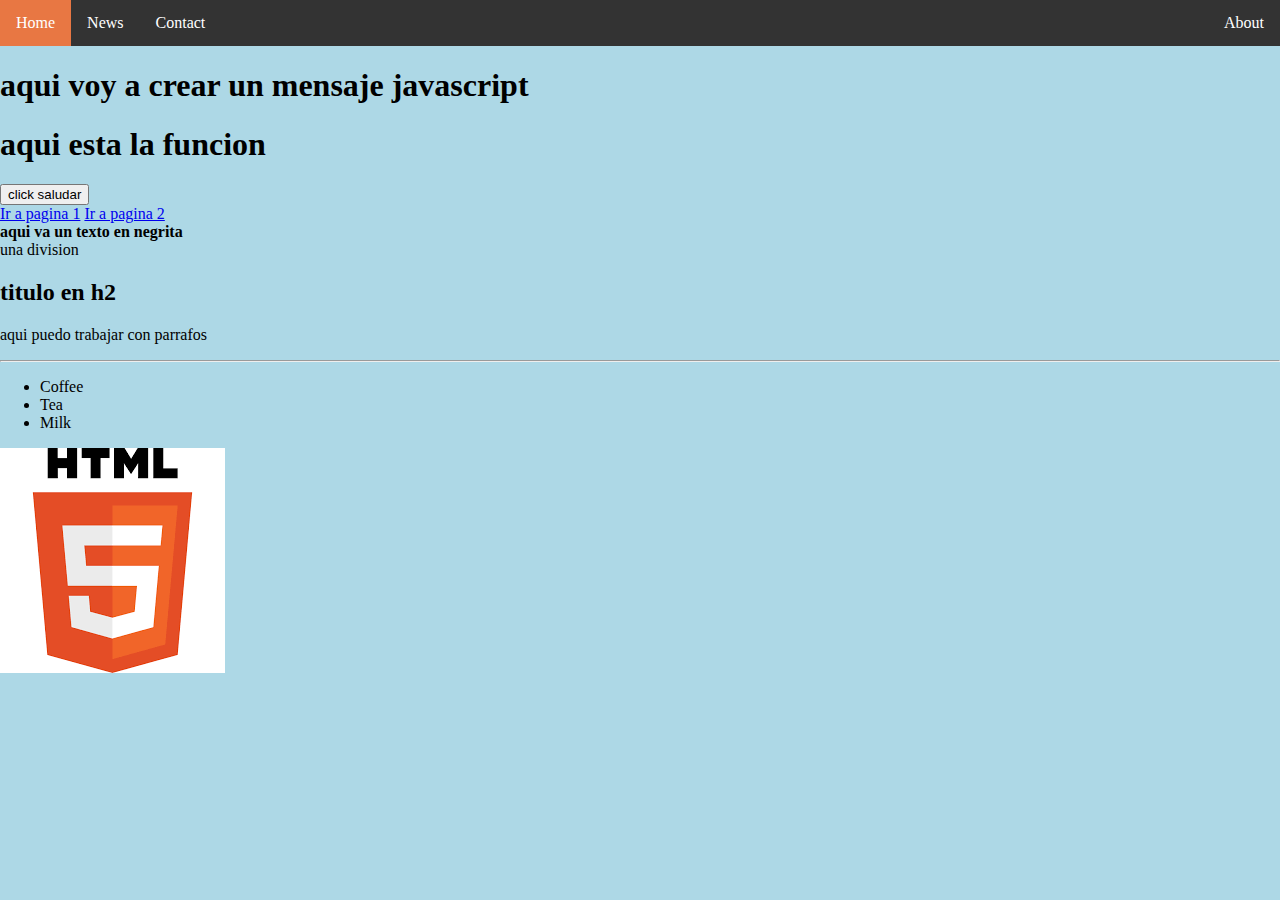
<file: index.html>
<!DOCTYPE html>
<html lang="en">

<head>
    <meta charset="UTF-8">
    <meta http-equiv="X-UA-Compatible" content="IE=edge">
    <meta name="viewport" content="width=device-width, initial-scale=1.0">
    <title>Document</title>
    <script src="js/js.js"></script>
    <link rel="stylesheet" href="css/css.css">
    <ul class="topnav">
        <li><a class="active" href="#home">Home</a></li>
        <li><a href="#news">News</a></li>
        <li><a href="#contact">Contact</a></li>
        <li class="right"><a href="#about">About</a></li>
    </ul>

</head>

<body>
    <h1>aqui voy a crear un mensaje javascript</h1>
    <h1>aqui esta la funcion</h1>
    <input type="button" onclick="saludo()" value="click saludar">
    <br>
    <a href="pagina1.html">Ir a pagina 1</a>
    <a href="pagina2.html">Ir a pagina 2</a>

    <br>
    <b>aqui va un texto en negrita  </b>
    <div>una division</div>
    <h2>titulo en h2</h2>
    <p>aqui puedo trabajar con parrafos</p>
    <hr>
    <ul>
        <li>Coffee</li>
        <li>Tea</li>
        <li>Milk</li>
    </ul>
    <img src="img/html.png" alt="html" title="logohtml.png">

</body>

</html>
</file>
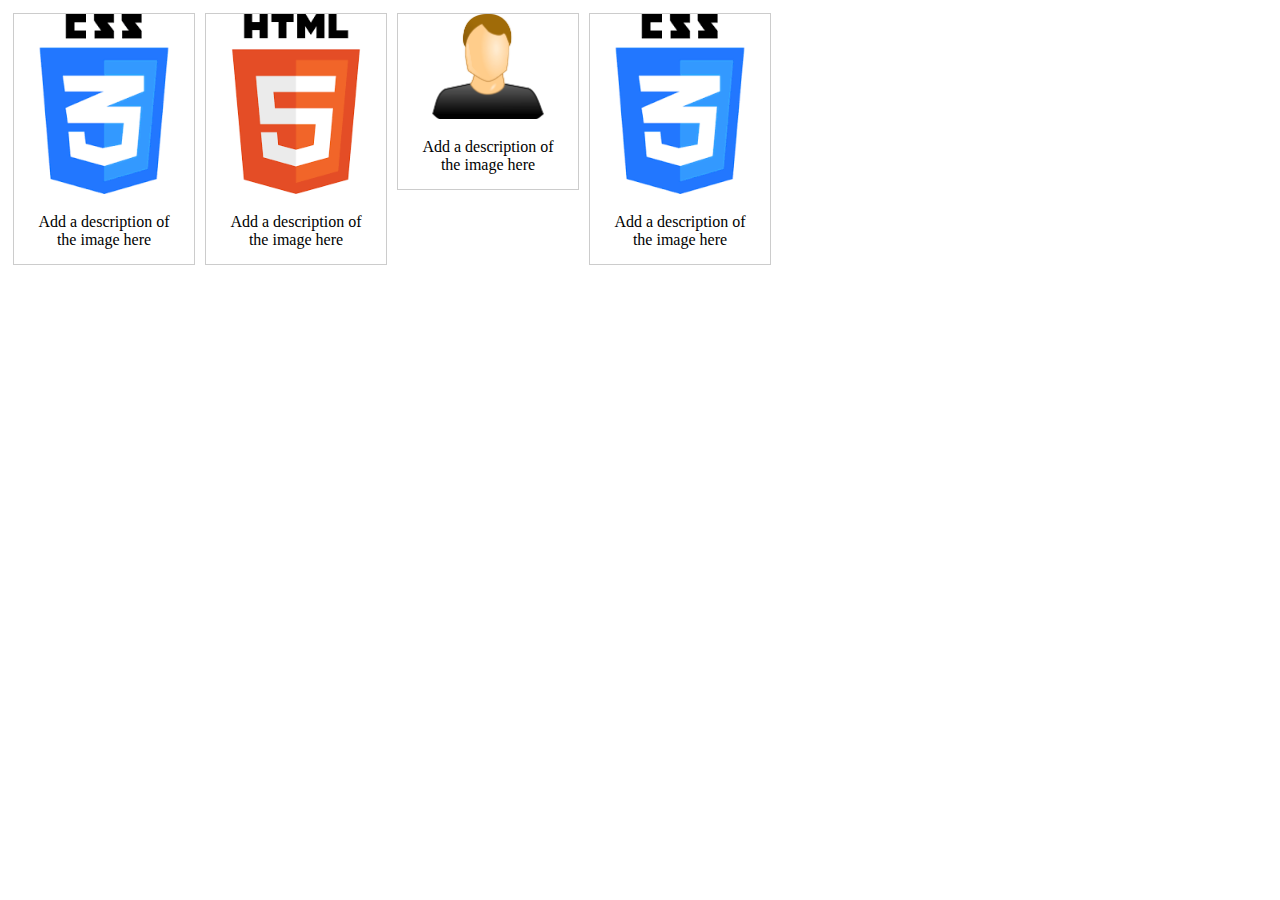
<file: pagina2.html>
<!DOCTYPE html>
<html lang="en">

<head>
    <meta charset="UTF-8">
    <meta http-equiv="X-UA-Compatible" content="IE=edge">
    <meta name="viewport" content="width=device-width, initial-scale=1.0">
    <title>Document</title>
    <link rel="stylesheet" href="css/prueba2.css">

</head>

<body>
    <div class="gallery">
        <a target="_blank" href="img/css.png">
            <img src="img/css.png" alt="Cinque Terre" width="600" height="400">
        </a>
        <div class="desc">Add a description of the image here</div>
    </div>

    <div class="gallery">
        <a target="_blank" href="img/html.png">
            <img src="img/html.png" alt="Forest" width="600" height="400">
        </a>
        <div class="desc">Add a description of the image here</div>
    </div>

    <div class="gallery">
        <a target="_blank" href="img/usuario.png">
            <img src="img/usuario.png" alt="Northern Lights" width="600" height="400">
        </a>
        <div class="desc">Add a description of the image here</div>
    </div>

    <div class="gallery">
        <a target="_blank" href="img/html.png">
            <img src="img/css.png" alt="Mountains" width="600" height="400">
        </a>
        <div class="desc">Add a description of the image here</div>
    </div>

</body>

</html>
</file>
<file: css/css.css>
body {
    background: lightblue
}

body {
    margin: 0;
}

ul.topnav {
    list-style-type: none;
    margin: 0;
    padding: 0;
    overflow: hidden;
    background-color: #333;
}

ul.topnav li {
    float: left;
}

ul.topnav li a {
    display: block;
    color: white;
    text-align: center;
    padding: 14px 16px;
    text-decoration: none;
    font-family: Verdana;
}

ul.topnav li a:hover:not(.active) {
    background-color: rgb(7, 3, 3);
}

ul.topnav li a.active {
    background-color: #fd7f45e5;
}

ul.topnav li.right {
    float: right;
}

@media screen and (max-width: 600px) {
    ul.topnav li.right,
    ul.topnav li {
        float: none;
    }
}
</file>
<file: css/prueba2.css>
div.gallery {
    margin: 5px;
    border: 1px solid #ccc;
    float: left;
    width: 180px;
}

div.gallery:hover {
    border: 1px solid #777;
}

div.gallery img {
    width: 100%;
    height: auto;
}

div.desc {
    padding: 15px;
    text-align: center;
}
</file>
